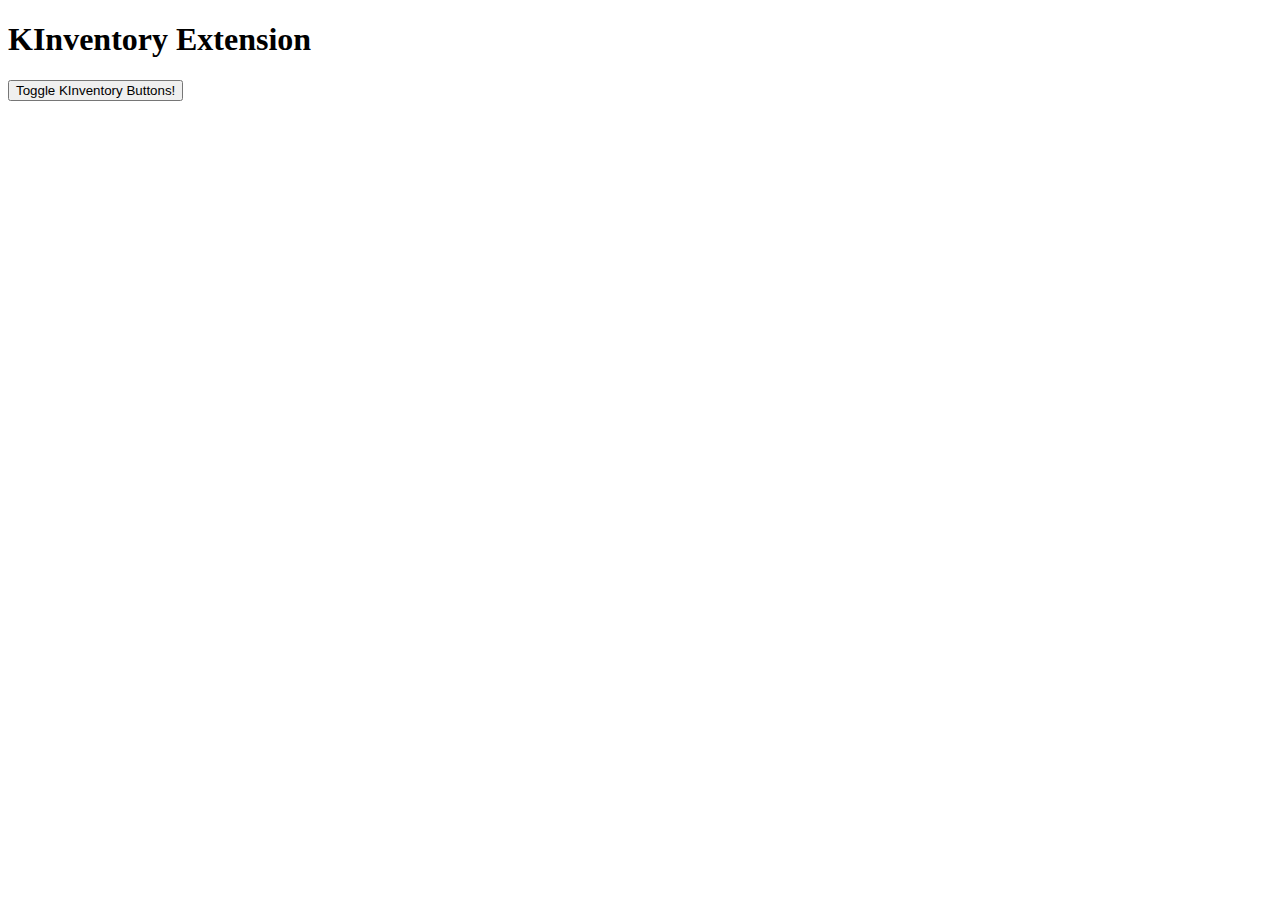
<file: ChromeExtension/popup.html>
<!DOCTYPE html>
<html>
  <body>
  	<h1>KInventory Extension</h1>
    <button id="clickme">Toggle KInventory Buttons!</button>
    <script src="https://ajax.googleapis.com/ajax/libs/jquery/2.2.4/jquery.min.js"></script>
    <script type="text/javascript" src="popup.js"></script>
  </body>
</html>
</file>
